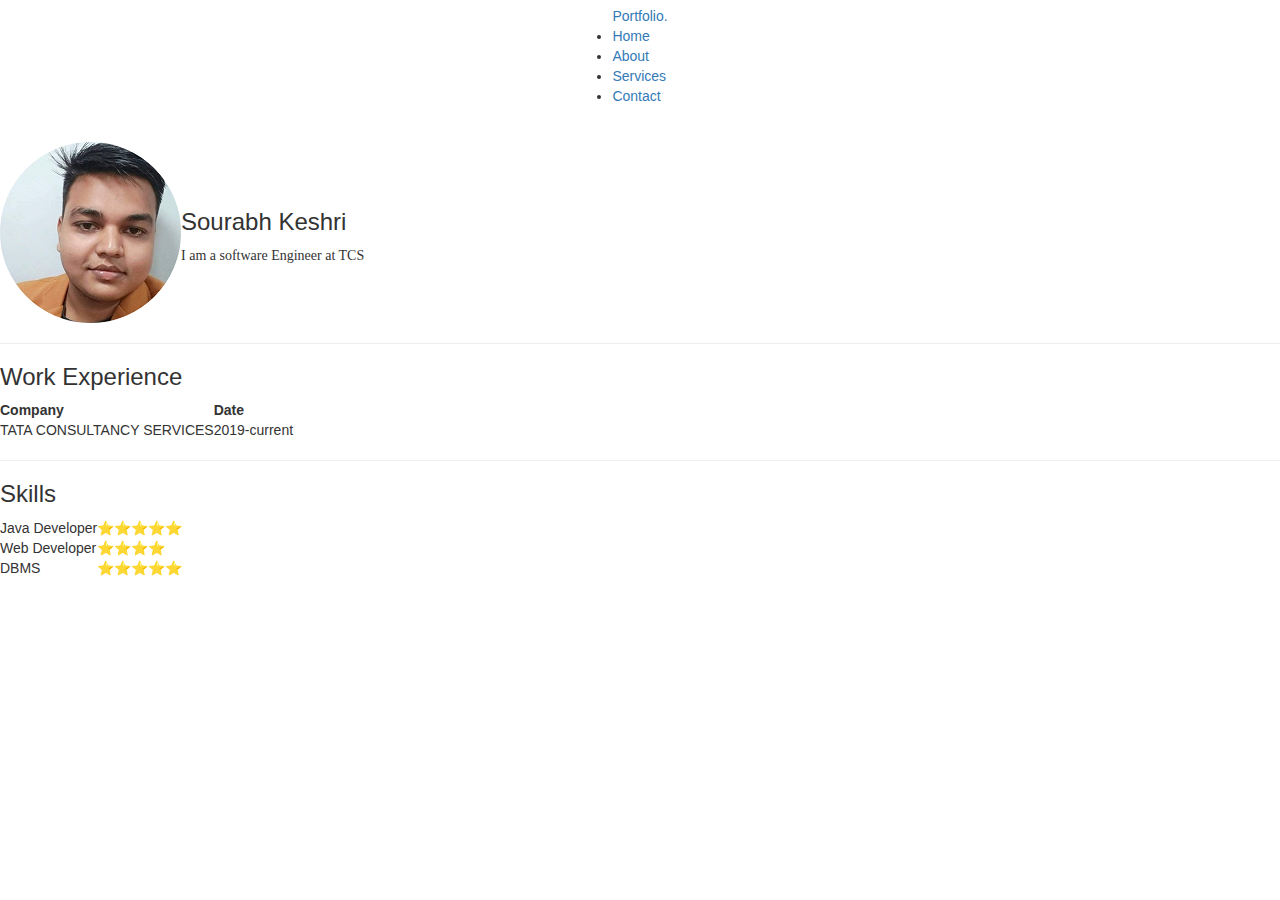
<file: app.html>
<!DOCTYPE html>
<html>
<head>
  <meta name="author" content="Sourabh Keshri">
  <meta name="viewport" content="width=device-width">
  <link rel="stylesheet" type="text/css" href="style.css">
  <link rel="stylesheet" href="https://maxcdn.bootstrapcdn.com/bootstrap/4.0.0/css/bootstrap.min.css" integrity="sha384-Gn5384xqQ1aoWXA+058RXPxPg6fy4IWvTNh0E263XmFcJlSAwiGgFAW/dAiS6JXm" crossorigin="anonymous">
  <link rel="stylesheet" href="https://maxcdn.bootstrapcdn.com/bootstrap/3.4.0/css/bootstrap.min.css">
  <script src="https://ajax.googleapis.com/ajax/libs/jquery/3.4.0/jquery.min.js"></script>
  <script src="https://maxcdn.bootstrapcdn.com/bootstrap/3.4.0/js/bootstrap.min.js"></script>

	<title>Sourabh Home Page</title>
</head>
	<body>
		
		<nav class="navbar">
			<div class="max-width">
				<div class="logo"><a href="#">Portfolio.</a></div>
				<ul class="menu">
					<li><a href="#">Home</a></li>
					<li><a href="#">About</a></li>
					<li><a href="#">Services</a></li>
					<li><a href="#">Contact</a></li>
				</ul>
			</div>
		</nav>
		
		<table cellpadding="20">
			<tr>
				<td><img class="img" src="sourabh.png" alt="sourabh"></td>
				<td><h3>Sourabh Keshri</h3><p>I am a software Engineer at TCS</p></td>
				
			</tr>
		</table>
		<hr>

		<h3>Work Experience</h3>
		<table>
			<thead>
				<th>Company</th>
				<th>Date</th>
			</thead>
			<tr>
				<td>TATA CONSULTANCY SERVICES </td>
				<td>2019-current</td>
			</tr>
		</table>
		<hr>

		<h3>Skills</h3>
		<table>
			<tr>
				<td>Java Developer</td>
				<td>⭐⭐⭐⭐⭐</td>
			</tr>
			<tr>
				<td>Web Developer</td>
				<td>⭐⭐⭐⭐</td>
			</tr>
			<tr>
				<td>DBMS</td>
				<td>⭐⭐⭐⭐⭐</td>
			</tr>
		</table>
	</body>
</html>
</file>
<file: style.css>
* {
	margin: 0;
	padding: 0;
}

body {
	background-color: #91c547;
	margin: 0px;
	padding: 0px;
	text-align: center;
	font-family: verdana, monospace;
}

h1 {
	color: #11999E;
	font-family: Sacramento;
}

.navbar {
	padding: 10px;
	margin-bottom: 30px;
}

h2 {
	color: #11999E;
	font-family: Dancing Script;
	margin: 0;
}

p {
	font-family: sans-serif;
	font-family: cursive;
}

.sourabh {
	border-radius: 100%;
}

.top-cloud {
	display: inline-block;
	position: relative;
	top: 13px;
	left: 200px
}

.bottom-cloud {
	display: inline-block;
	position: relative;
	top: 130px;
	right: 300px
}

.icons {
	display: block;
  margin-left: auto;
  margin-right: auto;
  width: 20%;
	border-radius: 100%;
	
}

.call {
	width: 80px;
	margin-left: auto;
}

.icons:hover {
	width: 100px;
}

.footer {
	display: flex;
	width: 100%;
	height: 60px;
	background-color: #11999E;
	color: #fff;
	justify-content: center;
	align-items: center;
	margin-bottom: 0;
}

.btn {
	background: #d934ad;
	background-image: -webkit-linear-gradient(top, #d934ad, #2980b9);
	background-image: -moz-linear-gradient(top, #d934ad, #2980b9);
	background-image: -ms-linear-gradient(top, #d934ad, #2980b9);
	background-image: -o-linear-gradient(top, #d934ad, #2980b9);
	background-image: linear-gradient(to bottom, #d934ad, #2980b9);
	-webkit-border-radius: 28;
	-moz-border-radius: 28;
	border-radius: 28px;
	font-family: Arial;
	color: #ffffff;
	font-size: 20px;
	padding: 10px 20px 10px 20px;
	text-decoration: none;
	margin: 10px;
}

.btn:hover {
	background: #3cb0fd;
	background-image: -webkit-linear-gradient(top, #3cb0fd, #3498db);
	background-image: -moz-linear-gradient(top, #3cb0fd, #3498db);
	background-image: -ms-linear-gradient(top, #3cb0fd, #3498db);
	background-image: -o-linear-gradient(top, #3cb0fd, #3498db);
	background-image: linear-gradient(to bottom, #3cb0fd, #3498db);
	text-decoration: none;
}

.card {
	display: inline-block;
	background-color: #d4e0e0;
	width: 50%;
	margin: auto;
	border-radius: 13%;
	padding: 20px;
}

.skill-row {
	text-align: left;
}


.mail {
	width: 30px;
	margin: 10px;
}

.mail:hover {
	width: 40px;
}
</file>
